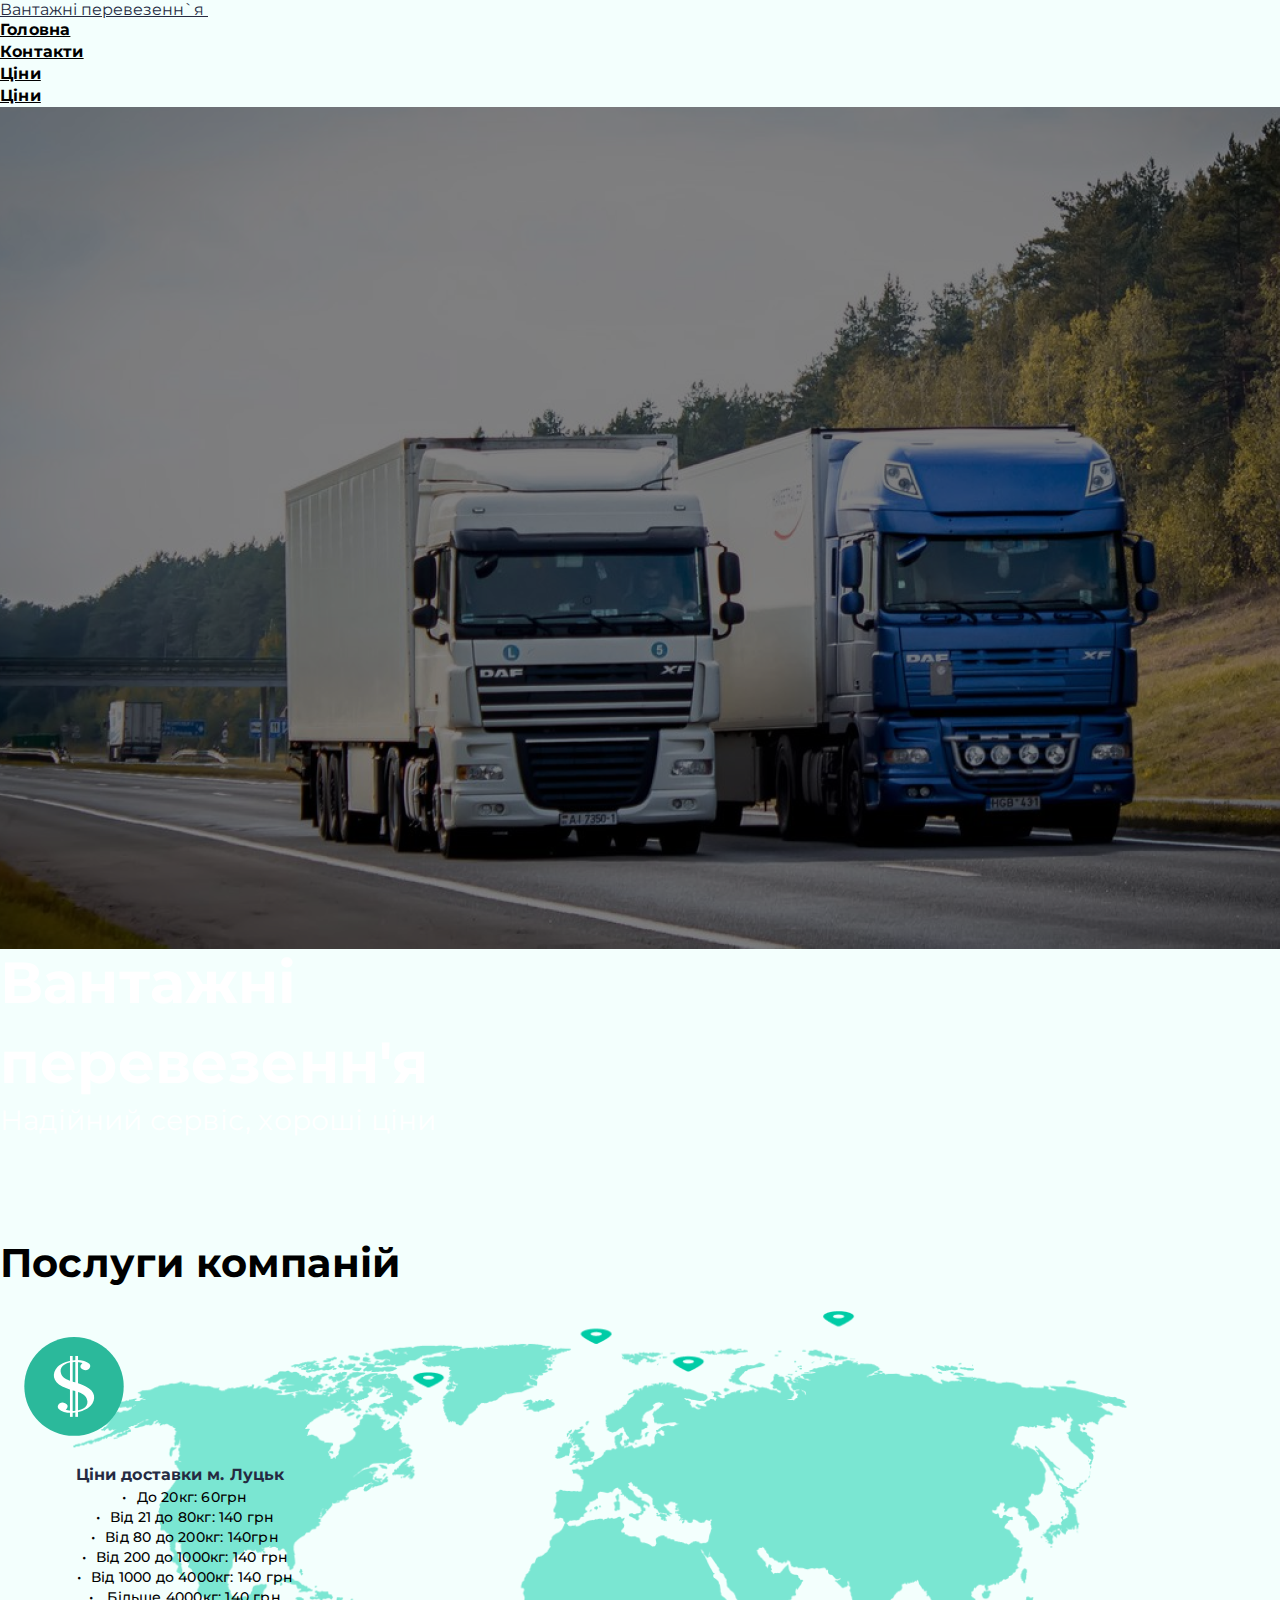
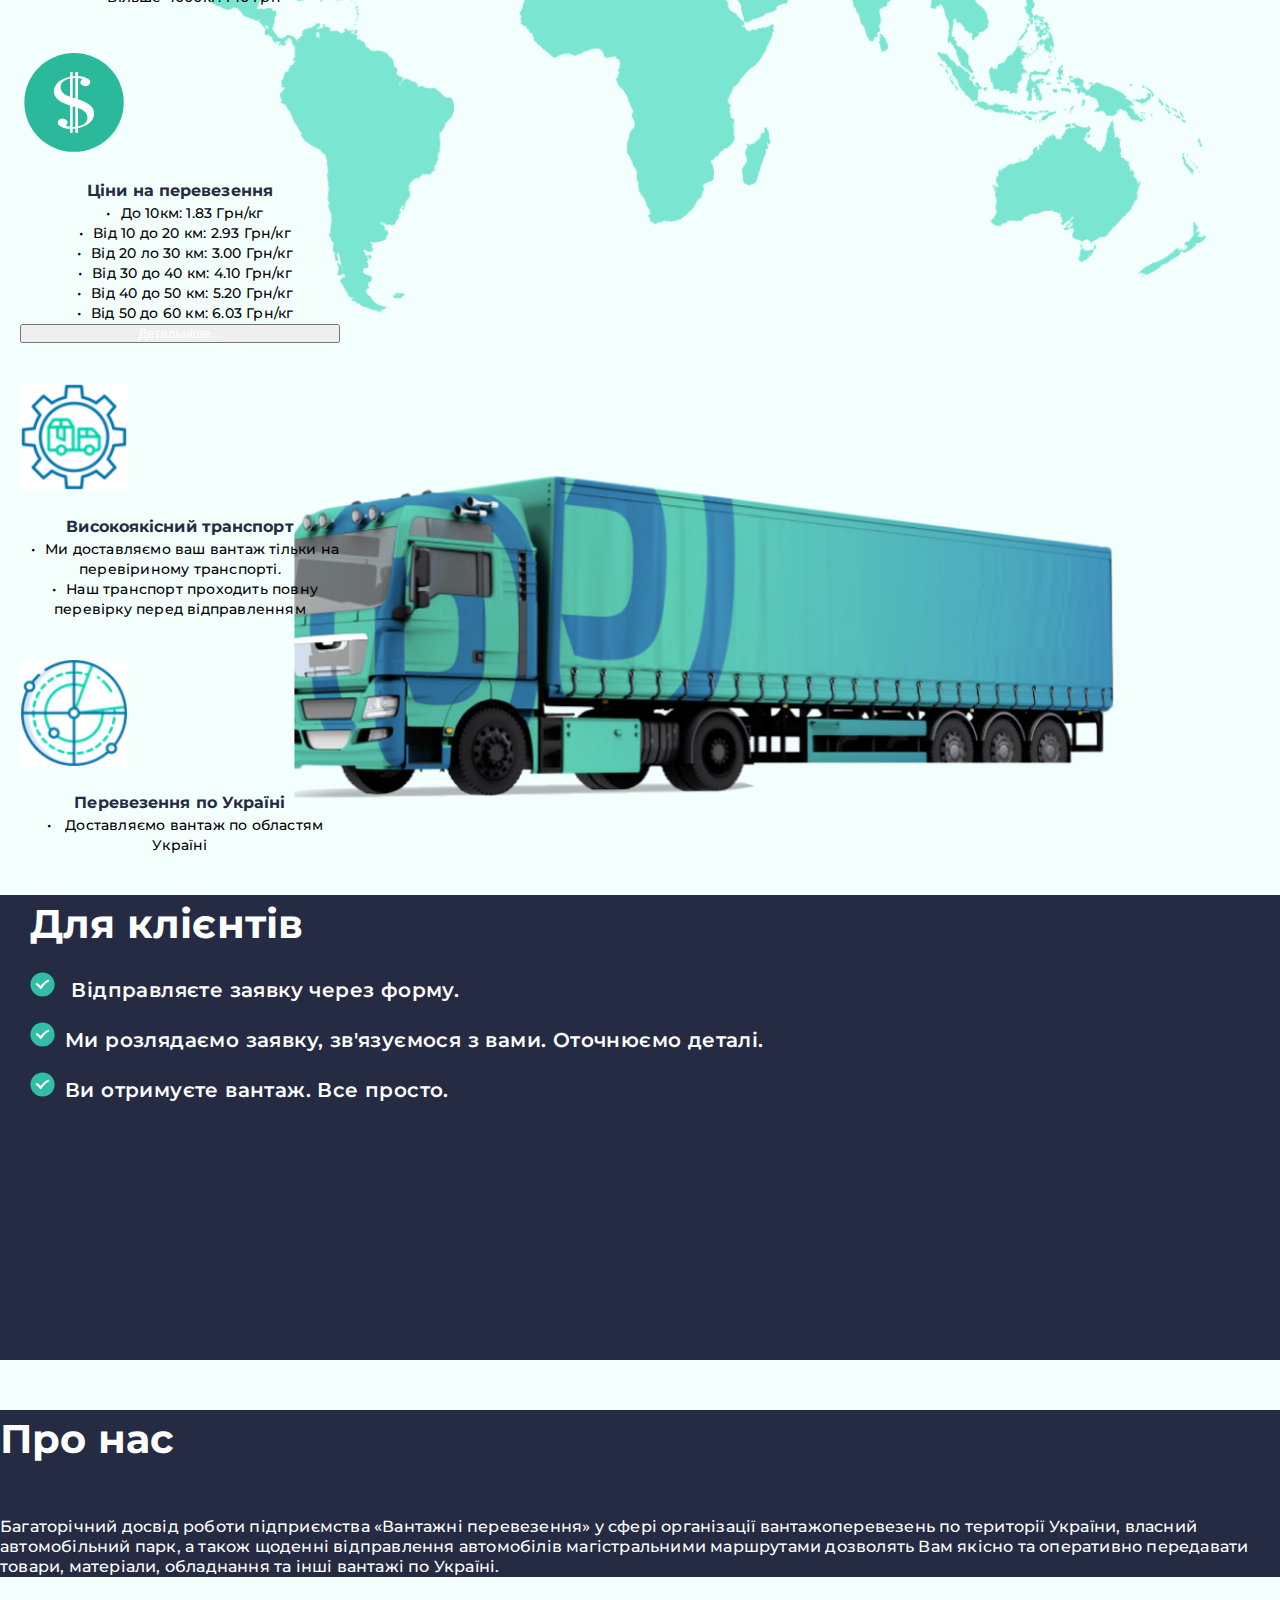
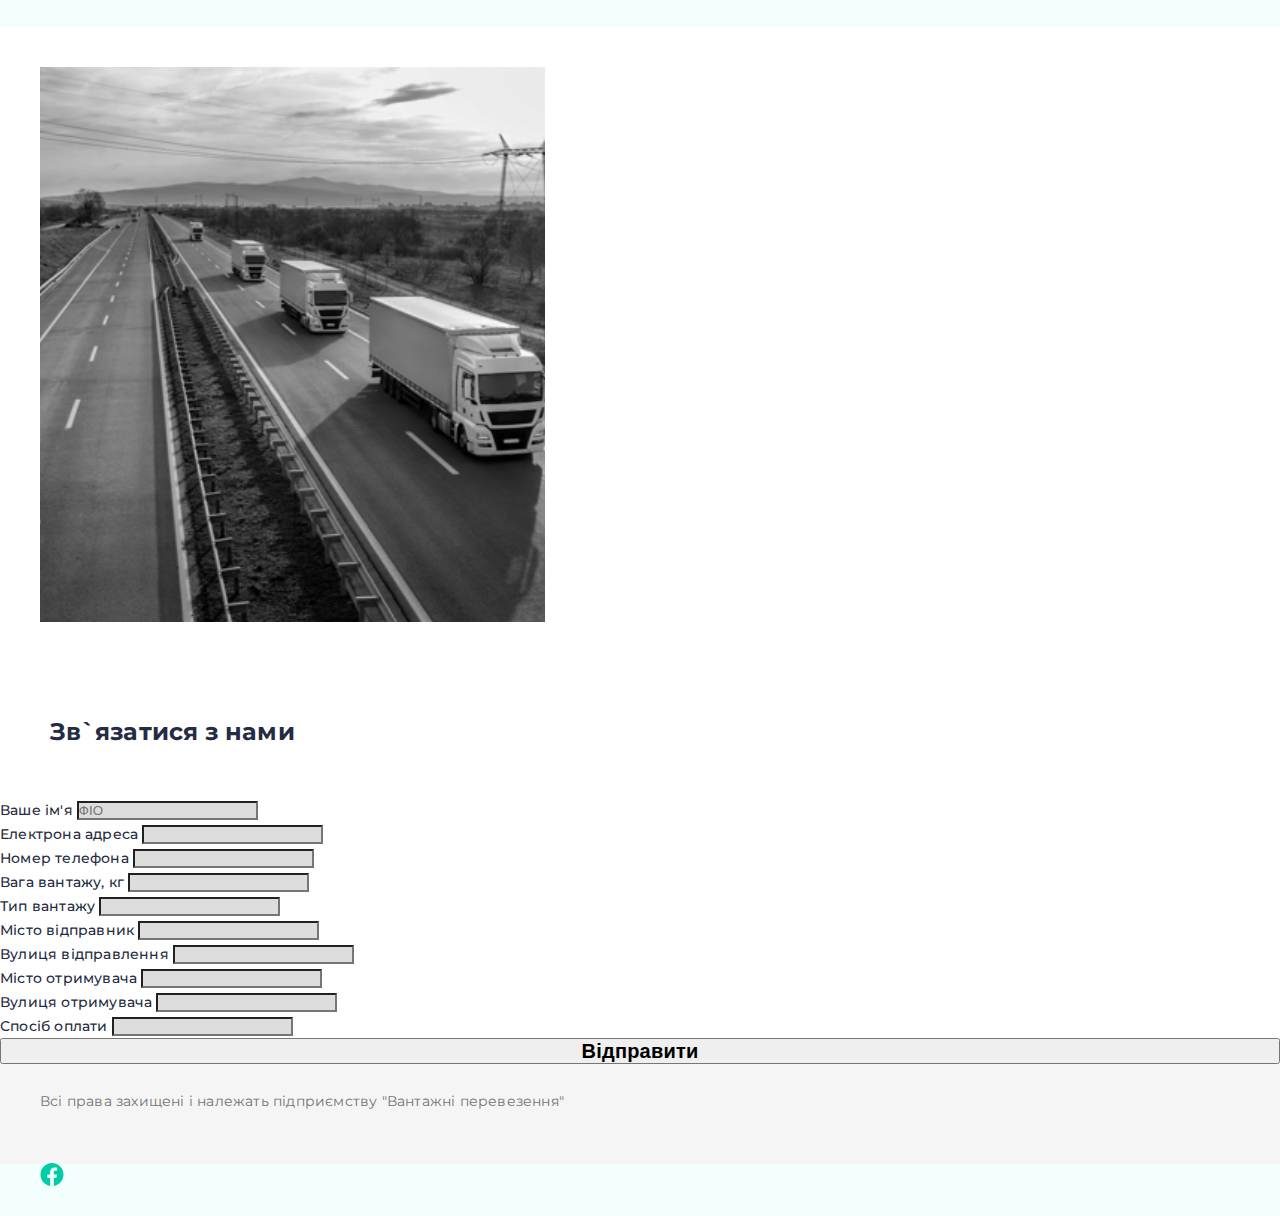
<file: index.html>
<!doctype html>
<html lang="ru">

<head>
  <!-- Required meta tags -->
  <meta charset="utf-8">
  <meta name="viewport" content="width=device-width, initial-scale=1, shrink-to-fit=no">

  <!-- Bootstrap CSS -->
  <link  rel="stylesheet" href="https://cdn.jsdelivr.net/npm/bootstrap@4.6.1/dist/css/bootstrap.min.css"  integrity="sha384-zCbKRCUGaJDkqS1kPbPd7TveP5iyJE0EjAuZQTgFLD2ylzuqKfdKlfG/eSrtxUkn" crossorigin="anonymous"  as = "style">

  <!-- CSS -->
  <link rel="stylesheet" href="static/style.css">

  <link href="https://fonts.googleapis.com/css2?family=Montserrat&display=swap" rel="stylesheet"> 
  <title>Головна</title>
</head>

<div class="wrapper">  

    
  <nav class="navbar navbar-expand-lg navbar-light bg-light sticky-top ">
    <a class="navbar-brand" href="#">Вантажні перевезенн`я </a>
    <button class="navbar-toggler" type="button" data-toggle="collapse" data-target="#navbarNav"
      aria-controls="navbarNav" aria-expanded="false" aria-label="Переключатель навигации">
      <span class="navbar-toggler-icon"></span>
    </button>
    <div class="collapse navbar-collapse  " id="navbarNav">
      <ul class="navbar-nav ml-auto">
        <li class="nav-item active">
          <a class="nav-link" href="index.html">Головна
          </a>
        </li>
        <li class="nav-item">
          <a class="nav-link" href="contatcts.html">Контакти</a>
        </li>
        <li class="nav-item">
          <a class="nav-link" href="price.html">Ціни</a>
        </li>
        <li class="nav-item">
          <a class="nav-link" href="search.html">Ціни</a>
        </li>
      </ul>
    </div>
  </nav>




<div class="container-xl">
  <div class="row justify-content-center">
    <div class="col-12" style="padding: 0;">
      <img class="img-fluid" src="static/img/Group-bg.png" alt="">
      <div id="main-content" class= "position-absolute"
        style="top: 50%; left: 0; right: 0; transform: translateY(-50%);">
          <h1 class="text-center text-white">Вантажні <br> перевезенн'я</h1>
          <h4 class="text-center text-white">Надійний сервіс, хороші ціни</h4>


        

    
    </div>
  </div>
</div>
</div>





  <div class="container-xl">
    <div id="main-block">
      <div class="row justify-content-center">
        <h2 class="">Послуги компаній</h2>

      </div>

      <div id="main-content">


        <div class="row justify-content-center  ">
          <div class="card-deck">

            <div class="card">
              <img src="static/img/Dollar.svg" class="card-img-top" alt="...">
              <div class="card-body">
                <h5 class="card-title">Ціни доставки м. Луцьк</h5>
                <p class="card-text">До 20кг: 60грн</p>
                <p class="card-text">Від 21 до 80кг: 140 грн</p>
                <p class="card-text">Від 80 до 200кг: 140грн</p>
                <p class="card-text">Від 200 до 1000кг: 140 грн</p>
                <p class="card-text">Від 1000 до 4000кг: 140 грн</p>
                <p class="card-text"> Більше 4000кг: 140 грн</p>
            
              </div>

            </div>
            <div class="card">
              <img src="static/img/Dollar.svg" class="card-img-top" alt="...">
              <div class="card-body">
                <h5 class="card-title">Ціни на перевезення</h5>
                <p class="card-text">До 10км: 1.83 Грн/кг</p>
                <p class="card-text">Від 10 до 20 км: 2.93 Грн/кг</p>
                <p class="card-text">Від 20 ло 30 км: 3.00 Грн/кг</p>
                <p class="card-text">Від 30 до 40 км: 4.10 Грн/кг</p>
                <p class="card-text">Від 40 до 50 км: 5.20 Грн/кг</p>
                <p class="card-text">Від 50 до 60 км: 6.03 Грн/кг</p>

                <button type="submit" class=" text-center btn btn-success mt-4" ><a href="price.html">Детальніше...</a></button>
              </div>

            </div>

          </div>
        </div>

        <div class="row justify-content-center">
          <div class=" card-deck">

            <div class="card">
              <img src="static/img/bus.svg" class="card-img-top" alt="...">
              <div class="card-body">
                <h5 class="card-title">Високоякісний транспорт</h5>
                <p class="card-text">Ми доставляємо ваш вантаж тільки на перевіриному транспорті.</p>
                <p class="card-text">Наш транспорт проходить повну перевірку перед відправленням</p>
              </div>

            </div>
            <div class="card">
              <img src="static/img/treck.svg" class="card-img-top" alt="...">
              <div class="card-body">
                <h5 class="card-title ">Перевезення по Україні</h5>
                <p class="card-text"> Доставляємо вантаж по областям Україні</p>
              </div>

            </div>

          </div>
        </div>


      </div>
    </div>

  </div>
  <div class="container-xl">
    <div id="for-clients">
      <div class="container">
        <div class="row  ">

          <h2>Для клієнтів</h2>

        </div>
        <div class="row ">
          <div class="features-list mt-4">

            <h6> Відправляєте заявку через форму. </h6>
            <h6>Ми розлядаємо заявку, 	зв'язуємося з вами. Оточнюємо деталі.</h6>
            <h6>Ви отримуєте вантаж. Все просто.</h6>



          </div>
        </div>

      </div>
    </div>
  </div>
  <div class="container-xl">
    <div id="about-us">
      <div class="container">
        <div class="row">
          <div class="col-md-12">
            <h2>Про нас</h2>
            <p>Багаторічний досвід роботи підприємства «Вантажні перевезення» у сфері організації вантажоперевезень по
              території України, власний автомобільний парк, а також щоденні
              відправлення автомобілів магістральними маршрутами дозволять Вам якісно та оперативно передавати товари,
              матеріали, обладнання та інші вантажі по Україні.</p>

          </div>
        </div>


      </div>
    </div>
  </div>
  <div class="container-xl">

    <div class="contact-form">  
      <div class="container">
        <div class="row justify-content-center ">
          <div class=" col-lg-6 col-md-12 col-sm-12 col-12">
            <img class=" img-fluid" src="static/img/fura.svg" alt="">
          </div>
          <div class=" col-lg-6 col-md-12 col-sm-12 col-12">
            <h3 class="">Зв`язатися з нами</h3>
    
            <form method="post">
              <div class="form-row mt-2 ">
                <div class="form-group  col-md-12 col-sm-4 col-12">
                  <label for="name">Ваше ім'я</label>
                  <input type="text" class="form-control" id="name" placeholder="ФІО">
    
                </div>
                <div class="form-group  col-md-12 col-sm-6 col-12">
                  <label for="email">Електрона адреса</label>
                  <input type="email" class="form-control" id="email">
                </div>
                <div class="form-group  col-md-12 col-sm-10 col-12  ">
                  <label for="number_phone">Номер телефона</label>
                  <input type="text" class="form-control" id="number_phone">
                </div>
              </div>
    
    
              <div class="form-row  ">
                <div class="form-group col-md-6 col-sm-6 col-12">
                  <label for="weight">Вага вантажу, кг</label>
                  <input type="text" class="form-control" id="weight">
                </div>
                <div class="form-group  col-md-12 col-sm-12 col-12">
                  <label for="type_wantazy1">Тип вантажу</label>
                  <input type="text" class="form-control" id="type_wantazy">
                </div>
    
    
              </div>
    
    
    
              <div class="form-row">
                <div class="form-group  col-md-6 col-sm-6 col-12">
                  <label for="city_start">Місто відправник</label>
                  <input type="text" class="form-control" id="city_start">
                </div>
    
                <div class="form-group col-sm-6  col-md-12 col-12 ">
                  <label for="street_start">Вулиця відправлення</label>
                  <input type="text" class="form-control" id="street_start">
                </div>
              </div>
              <div class="form-row ">
                <div class="form-group col-md-6 col-sm-6 col-12">
                  <label for="city_finish1">Місто отримувача</label>
                  <input type="text" class="form-control" id="city_finish">
                </div>
                <div class="form-group col-md-12 col-12 ">
                  <label for="street_finish">Вулиця отримувача</label>
                  <input type="text" class="form-control" id="street_finish">
                </div>
                <div class="form-group сol-md-6 col-12 ">
                  <label for="pay_type">Спосіб оплати</label>
                  <input type="text" class="form-control" id="pay_type">
                </div>
    
    
              </div>
    
    
    
    
              <button type="submit" class="btn btn-success mb-4">Відправити</button>
            </form>
        </div>
    
    
      </div>
      </div>
    
   
    </div>
    </div>
    
    



  

</div>



<div class="footer ">
  <div class="conteiner">
    <div class="row justify-content-center">
      <div class="col-md-8 col-7">
        <p>Всі права захищені і належать підприємству "Вантажні перевезення"</p>
      </div>
      <div class="col-md-2 col-5"> <a href=""><img src="static/img/facebook.svg" alt=""></a></div>
    </div>
  </div>
</div>












<!-- Вариант 1: пакет jQuery и Bootstrap (включает Popper) -->
<script src="https://cdn.jsdelivr.net/npm/jquery@3.5.1/dist/jquery.slim.min.js" integrity="sha384-DfXdz2htPH0lsSSs5nCTpuj/zy4C+OGpamoFVy38MVBnE+IbbVYUew+OrCXaRkfj" crossorigin="anonymous"></script>
<script src="https://cdn.jsdelivr.net/npm/bootstrap@4.6.1/dist/js/bootstrap.bundle.min.js" integrity="sha384-fQybjgWLrvvRgtW6bFlB7jaZrFsaBXjsOMm/tB9LTS58ONXgqbR9W8oWht/amnpF" crossorigin="anonymous"></script>

</body>

</html>
</file>
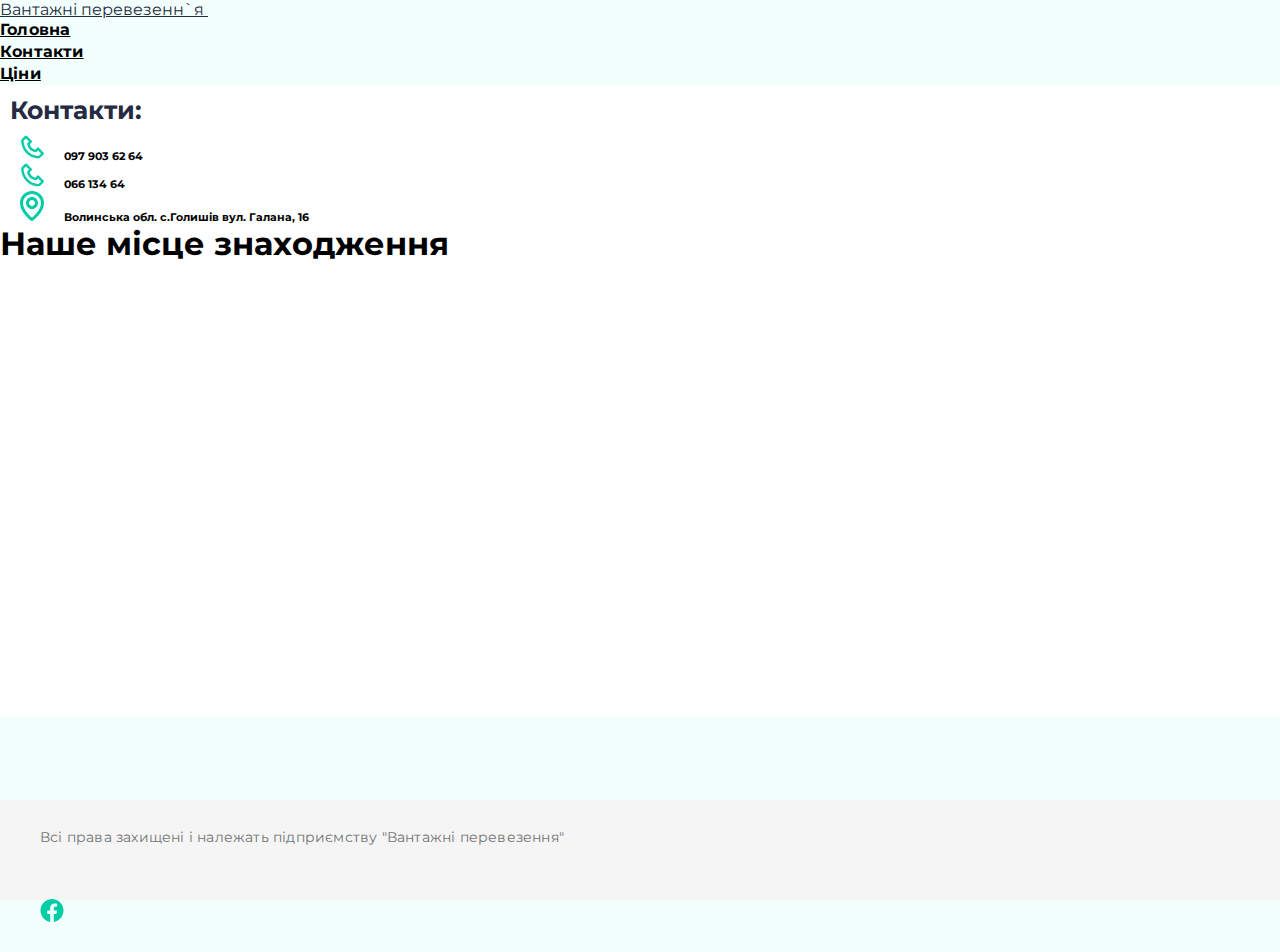
<file: contatcts.html>
<!doctype html>
<html lang="ru">

<head>
  <!-- Required meta tags -->
  <meta charset="utf-8">
  <meta name="viewport" content="width=device-width, initial-scale=1, shrink-to-fit=no">

  <!-- Bootstrap CSS -->
  <link  rel="stylesheet" href="https://cdn.jsdelivr.net/npm/bootstrap@4.6.1/dist/css/bootstrap.min.css"  integrity="sha384-zCbKRCUGaJDkqS1kPbPd7TveP5iyJE0EjAuZQTgFLD2ylzuqKfdKlfG/eSrtxUkn" crossorigin="anonymous"  as = "style">

  <!-- CSS -->
  <link rel="stylesheet" href="static/style.css">

  <link href="https://fonts.googleapis.com/css2?family=Montserrat&display=swap" rel="stylesheet"> 
  <title>Головна</title>
</head>


  <div class="container-fluid">
    
    <nav class="navbar navbar-expand-lg navbar-light bg-light sticky-top ">
      <a class="navbar-brand" href="#">Вантажні перевезенн`я  </a>
      <button class="navbar-toggler" type="button" data-toggle="collapse" data-target="#navbarNav"
        aria-controls="navbarNav" aria-expanded="false" aria-label="Переключатель навигации">
        <span class="navbar-toggler-icon"></span>
      </button>
      <div class="collapse navbar-collapse  " id="navbarNav">
        <ul class="navbar-nav ml-auto">
          <li class="nav-item active">
            <a class="nav-link" href="index.html">Головна
            </a>
          </li>
          <li class="nav-item">
            <a class="nav-link" href="contatcts.html">Контакти</a>
          </li>
          <li class="nav-item">
            <a class="nav-link" href="price.html">Ціни</a>
          </li>
        </ul>
      </div>
    </nav>

<div class="container-xl">
    <div class="contacts-block">
        <div class="row">
        <div class="col-md-12">
            <h5>Контакти:</h5>
            <h6 class ="phone">097 903 62 64</h6>
            <h6 class ="phone">066  134 64</h6>
            <h6 class="map">Волинська обл. с.Голишів вул. Галана, 16</h6>
        </div>

        </div>
        <div class="row justify-content-center">
        <div class="col-md-12">
            <h1 class=" text-center">Наше місце знаходження</h1>
        </div>

</div>

<div class="row justify-content-center ">
     <div class="col-md-12">
     <div class="text-center embed-responsive embed-responsive-4by3">
        <iframe class="embed-responsive-item" src="https://www.google.com/maps/embed?pb=!1m18!1m12!1m3!1d2468.9586230226255!2d25.49943545153079!3d51.7703635991631!2m3!1f0!2f0!3f0!3m2!1i1024!2i768!4f13.1!3m3!1m2!1s0x4726f73f9ed6f26d%3A0x73813900fabee269!2z0LLRg9C7LiDQk9Cw0LvQsNC90LAsINCb0Y7QsdC10YjRltCyLCDQktC-0LvQuNC90YHRjNC60LAg0L7QsdC70LDRgdGC0YwsIDQ0MjAx!5e0!3m2!1sru!2sua!4v1642162260010!5m2!1sru!2sua" width="600" height="450" style="border:0;" allowfullscreen="" loading="lazy"></iframe>
     </div>  
     </div>
    

    

        
    </div>
        </div>

    </div>

  <div class="container-fluid">
    <div class="footer">
      <div class="conteiner">
        <div class="row justify-content-center">
          <div class="col-md-8 col-7">
            <p>Всі права захищені і належать підприємству "Вантажні перевезення"</p>
          </div>
          <div class="col-md-2 col-5"> <a href=""><img src="static/img/facebook.svg" alt=""></a></div>
        </div>
      </div>
    </div>
  </div>

</div>













<!-- Вариант 1: пакет jQuery и Bootstrap (включает Popper) -->
<script src="https://cdn.jsdelivr.net/npm/jquery@3.5.1/dist/jquery.slim.min.js" integrity="sha384-DfXdz2htPH0lsSSs5nCTpuj/zy4C+OGpamoFVy38MVBnE+IbbVYUew+OrCXaRkfj" crossorigin="anonymous"></script>
<script src="https://cdn.jsdelivr.net/npm/bootstrap@4.6.1/dist/js/bootstrap.bundle.min.js" integrity="sha384-fQybjgWLrvvRgtW6bFlB7jaZrFsaBXjsOMm/tB9LTS58ONXgqbR9W8oWht/amnpF" crossorigin="anonymous"></script>

</body>

</html>
</file>
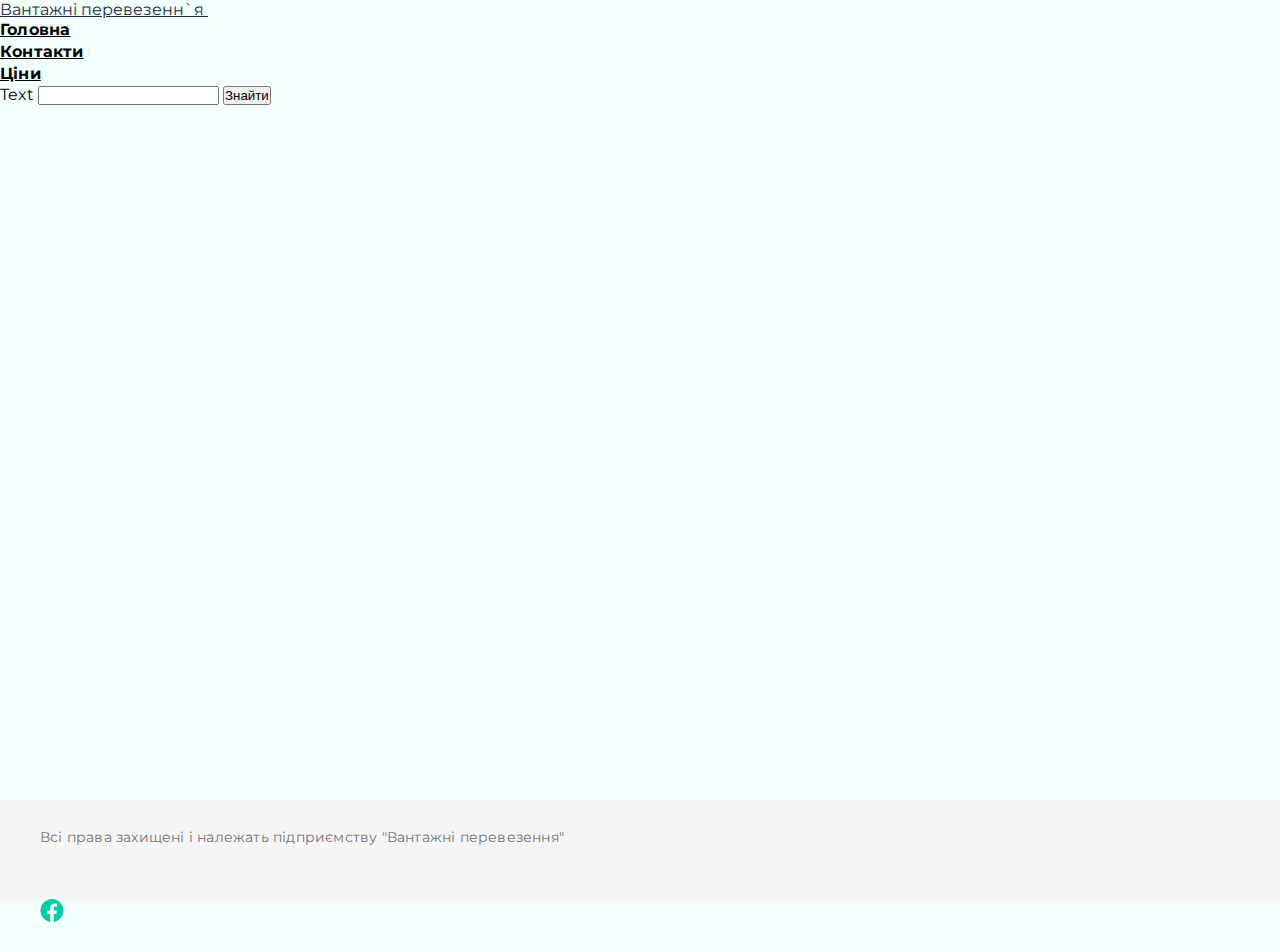
<file: search.html>
<!doctype html>
<html lang="ru">

<head>
  <!-- Required meta tags -->
  <meta charset="utf-8">
  <meta name="viewport" content="width=device-width, initial-scale=1, shrink-to-fit=no">

  <!-- Bootstrap CSS -->
  <link  rel="stylesheet" href="https://cdn.jsdelivr.net/npm/bootstrap@4.6.1/dist/css/bootstrap.min.css"  integrity="sha384-zCbKRCUGaJDkqS1kPbPd7TveP5iyJE0EjAuZQTgFLD2ylzuqKfdKlfG/eSrtxUkn" crossorigin="anonymous"  as = "style">

  <!-- CSS -->
  <link rel="stylesheet" href="static/style.css">

  <link href="https://fonts.googleapis.com/css2?family=Montserrat&display=swap" rel="stylesheet"> 
  <title>Головна</title>
</head>



    
    <nav class="navbar navbar-expand-lg navbar-light bg-light sticky-top ">
      <a class="navbar-brand" href="#">Вантажні перевезенн`я </a>
      <button class="navbar-toggler" type="button" data-toggle="collapse" data-target="#navbarNav"
        aria-controls="navbarNav" aria-expanded="false" aria-label="Переключатель навигации">
        <span class="navbar-toggler-icon"></span>
      </button>
      <div class="collapse navbar-collapse  " id="navbarNav">
        <ul class="navbar-nav ml-auto">
          <li class="nav-item active">
            <a class="nav-link" href="index.html">Головна
            </a>
          </li>
          <li class="nav-item">
            <a class="nav-link" href="contatcts.html">Контакти</a>
          </li>
          <li class="nav-item">
            <a class="nav-link" href="price.html">Ціни</a>
          </li>
        </ul>
      </div>
    </nav>



<div class="container-xl">
    <div class="row justify-content-center">
        <form action="" method="post">   
             <div class="form-group ">
            <label for="my-input">Text</label>
            <input id="my-input" class="form-control" type="text" name="">
            <button class="btn btn-success mt-4" type="submit">Знайти</button>
        </div>  </form>
    </div>


  

      
      

  


  </div>

  
  <div class="footer">
    <div class="conteiner">
      <div class="row justify-content-center">
        <div class="col-md-8 col-7">
          <p>Всі права захищені і належать підприємству "Вантажні перевезення"</p>
        </div>
        <div class="col-md-2 col-5"> <a href=""><img src="static/img/facebook.svg" alt=""></a></div>
      </div>
    </div>
  </div>















<!-- Вариант 1: пакет jQuery и Bootstrap (включает Popper) -->
<script src="https://cdn.jsdelivr.net/npm/jquery@3.5.1/dist/jquery.slim.min.js" integrity="sha384-DfXdz2htPH0lsSSs5nCTpuj/zy4C+OGpamoFVy38MVBnE+IbbVYUew+OrCXaRkfj" crossorigin="anonymous"></script>
<script src="https://cdn.jsdelivr.net/npm/bootstrap@4.6.1/dist/js/bootstrap.bundle.min.js" integrity="sha384-fQybjgWLrvvRgtW6bFlB7jaZrFsaBXjsOMm/tB9LTS58ONXgqbR9W8oWht/amnpF" crossorigin="anonymous"></script>

</body>

</html>
</file>
<file: static/style.css>
* {
    padding: 0;
    margin: 0;
}


html {



    position: relative;
    min-height: 100%;

}

body {
    background-color: #F3FFFD;

    font-family: 'Montserrat', sans-serif;
    font-size: 16px;
min-height: 100%;
height: 100%;
margin-bottom: 100px;


}






.wrapper{
    min-height: 100%;



}
.navbar-toggler {

    border: 0;

}
.navbar{
    width: 100%;
}
.navbar .nav-item a {
  
    font-size: 16px;
    font-weight: bold;
    line-height: 22px;
    letter-spacing: 0.2px;
    text-align: start;
color: black !important;

}

.nav-item  a:hover {
    color: #00CCA6 !important;

}


.navbar-light .navbar-brand{
    color: #252B42;;

}

  #main-content h1 {


    font-style: normal;
    font-weight: bold;
    font-size: 58px;
    line-height: 80px;


    letter-spacing: 0.2px;

    color: white;



}

 #main-content h4 {


    font-style: normal;
    font-weight: normal;
    font-size: 28px;


    letter-spacing: 0.2px;
    
    color: white;



}





#main-block h2 {

    font-weight: bold;
    font-style: normal;
    font-size: 40px;
    line-height: 57px;
    letter-spacing: 0.2px;
    

}



#main-block #main-content{
    background-image:url(../static/img/main-block-bg.png);
    background-repeat:no-repeat;
    background-size:contain;
    background-position:center center;
    

}
#main-block #main-content .card {
    width: 20rem;
    height: fit-content;
    margin: 20px;


}

#main-block #main-content .card img {
    width: 108px;
    height: 108px;
    margin: 20px auto;

}
#main-block #main-content .card button{
  width: 100%;

  
}
#main-block #main-content .card button a{
    text-decoration: none;
    color: white;
  
  }

#main-block #main-content h5 {

    font-weight: bold;
    font-size: 16px;
    line-height: 24px;
    letter-spacing: 0.1px;
    color: #252B42;
    text-align: center;
}

#main-block #main-content p {

    margin: 0;

    font-weight: 500;
    font-size: 14px;
    line-height: 20px;
    letter-spacing: 0.2px;
    color: black;
    text-align: center;
}

#main-block #main-content p::before {
    padding: 10px;
    content: "•"
}

#for-clients {

    height: 465px;
    background-color: #252B42;
    margin-top: 40px;

}

#for-clients h2 {
    margin-top: 20px;
    color: white;

    font-weight: bold;
    font-size: 40px;
    line-height: 57px;
    letter-spacing: 0.2px;
    margin-left: 30px;



}

.features-list h6::before {
    content: url(../static/img/done.svg);
    padding: 10px;

}

.features-list h6 {
    color: white;

    font-weight: 600;
    font-style: normal;
    font-size: 20px;
    line-height: 24px;
    letter-spacing: 0.4px;
    margin: 20px;


}


#about-us {




    height: 100%;
    margin-top: 50px;
background-color: #252B42;
}



#about-us h2 {
    color: white;
    margin-top: 50px;
    margin-bottom: 50px;

    font-weight: bold;
    font-style: normal;
    font-size: 40px;
    line-height: 57px;
    letter-spacing: 0.2px;

}

#about-us p {

    color: white;
    margin-top: 50px;
    margin-bottom: 50px;

    font-weight: 500;
    font-style: normal;
    font-size: 14x;
    line-height: 20px;
    letter-spacing: 0.2px;

}

.contact-form {


   
    background-color: white;

  


}

.contact-form h3 {
    padding: 50px;
    color: #252B42;



    font-weight: bold;
    font-style: normal;
    font-size: 24px;
    line-height: 32px;
    letter-spacing: 0.1px;
}


.contact-form form {
    width:100%;
    color: #252B42;
}

.contact-form form label {

    font-weight: 500;
    font-style: normal;
    font-size: 14px;
    line-height: 24px;
    letter-spacing: 0.2px;
}

.contact-form form input {
    background-color:#DDDDDD;
    color:black
}
.contact-form .btn{
  
    width:100%;

    font-size: 20px;
    font-weight: bold;
    line-height: 22px;
    letter-spacing: 0.2px;


}

.contact-form img{
   
padding: 40px 40px;
}
.footer{

    position: absolute;
    bottom: 0;
    left:0;
    width: 100%;
    /* Set the fixed height of the footer here */
    height: 100px;
    background-color: #f5f5f5;
    padding-left: 15px;
    padding-right: 15px;
   
}
.footer p{
padding: 25px 25px;

font-size: 14px;
font-weight: normal;
line-height: 24px;
letter-spacing: 0.2px;
color: #737373;
}
.contacts-block{
    background-color:white;
    height:auto;
 
}

.phone::before{
    content: url(../static/img/bx_bx-phone.svg);
    padding:20px;
    margin-top: 10px;
}

.map::before{
    content: url(../static/img/bx_bx-map.svg);
    padding:20px;
    margin-top: 10px;
}
.contacts-block h5{
    color: #252B42;
    font-size: 25px;
    padding: 10px;
}

.footer img{
    padding: 25px 25px;
    }
@media (max-width:1200px){
 body{
    margin-bottom: 220px;
 }
  #main-content h1 {


       
        font-size:28px;
        line-height: 35px;
     
     
        

    
    
    
    }
  
 #main-content h4 {
    
        font-size: 16px;
        line-height: 20px;
        padding-top: 0px;
    
    
    }
    
header .card h3 {
    font-size: 20px;
    line-height: 35px;
}
#main-block h2 {
    font-size: 28px;
    line-height: 35px;
}
#main-block #main-content .card {
    width: 15rem;
    height: auto;
    margin: 20px;


}
#main-block #main-content h5{
    font-size:16px;
    line-height: 35px;
    
}#main-block #main-content p{
    font-size:14px;
    line-height: 35px;

    
}
#for-clients h2{     font-size: 25px;
    line-height: 35px;}
.features-list h6{
    font-size: 16px;
    line-height: 35px;
}
#about-us h6{
    font-size: 16px;
    line-height: 35px;
}
.contact-form h3{
    font-size: 18px;
    line-height: 35px;
}
h1{
    font-size: 25px;
}
.footer{
    height: 220px;
}
}
</file>
